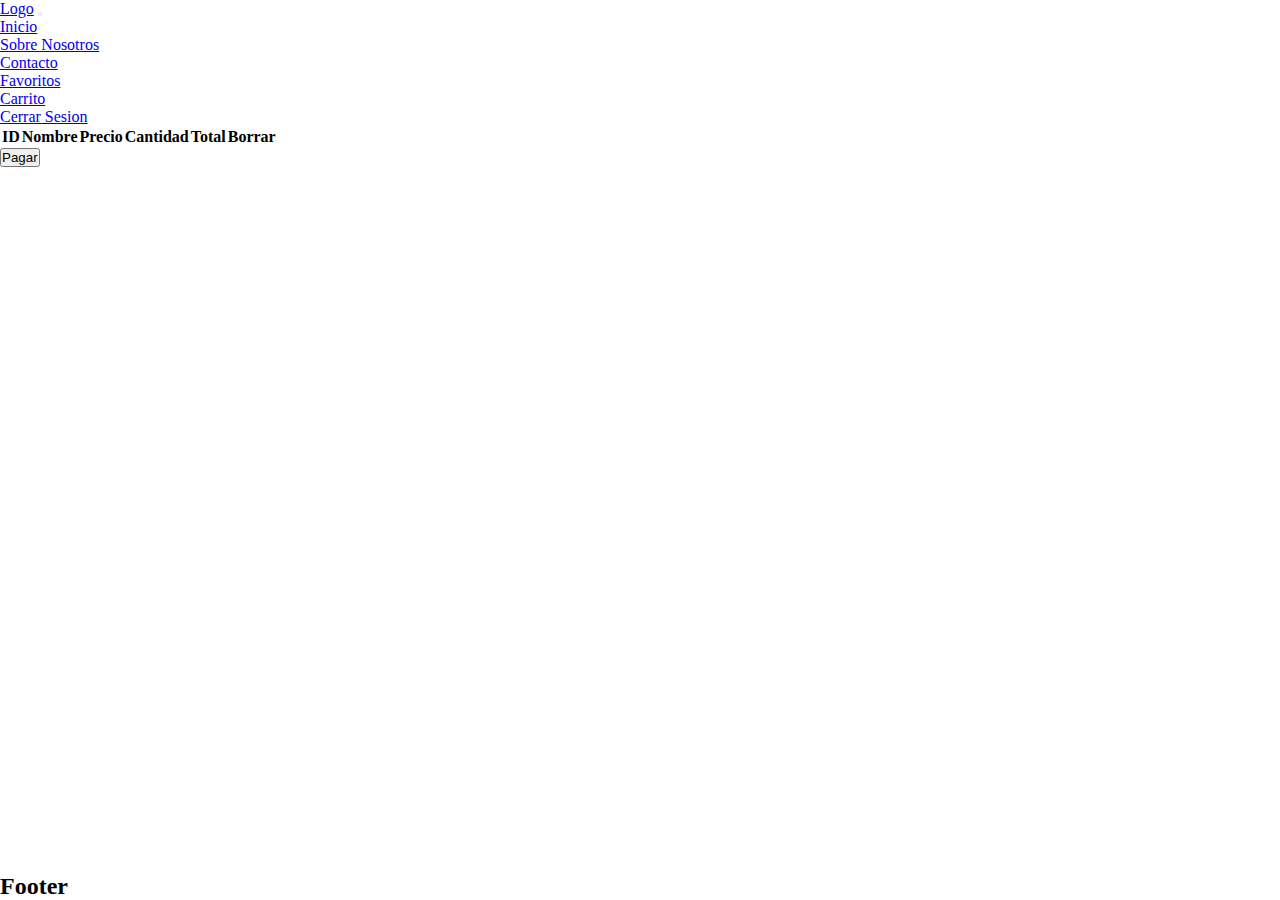
<file: html/cart.html>
<!DOCTYPE html>
<html lang="en">
  <head>
    <meta charset="UTF-8" />
    <meta name="viewport" content="width=device-width, initial-scale=1.0" />
    <link
      href="https://cdn.jsdelivr.net/npm/bootstrap@5.3.2/dist/css/bootstrap.min.css"
      rel="stylesheet"
      integrity="sha384-T3c6CoIi6uLrA9TneNEoa7RxnatzjcDSCmG1MXxSR1GAsXEV/Dwwykc2MPK8M2HN"
      crossorigin="anonymous"
    />
    <link rel="stylesheet" href="../css/styles.css" />
    <title>DOM</title>
    <script src="https://smtpjs.com/v3/smtp.js"></script>
  </head>
  <body>
    <header>
      <nav class="navbar navbar-expand-lg bg-success">
        <div class="container-fluid">
          <a class="navbar-brand" href="./user.html">Logo</a>
          <button
            class="navbar-toggler"
            type="button"
            data-bs-toggle="collapse"
            data-bs-target="#navbarSupportedContent"
            aria-controls="navbarSupportedContent"
            aria-expanded="false"
            aria-label="Toggle navigation"
          >
            <span class="navbar-toggler-icon"></span>
          </button>
          <div class="collapse navbar-collapse" id="navbarSupportedContent">
            <ul class="navbar-nav me-auto mb-2 mb-lg-0">
              <li class="nav-item">
                <a
                  class="nav-link active"
                  aria-current="page"
                  href="../html/user.html"
                  >Inicio</a
                >
              </li>
              <li class="nav-item">
                <a class="nav-link" href="#">Sobre Nosotros</a>
              </li>
              <li class="nav-item">
                <a class="nav-link" href="#">Contacto</a>
              </li>

              <li class="nav-item">
                <a class="nav-link" href="#">Favoritos</a>
              </li>

              <li class="nav-item">
                <a class="nav-link" href="#">Carrito</a>
              </li>
            </ul>

            <ul class="navbar-nav ms-auto mb-2 mb-lg-0">
              <li class="nav-item">
                <a class="nav-link" href="#" id="idLogout">Cerrar Sesion</a>
              </li>
            </ul>
          </div>
        </div>
      </nav>
    </header>

    <main>
      <table class="table">
        <thead>
          <tr>
            <th scope="col">ID</th>
            <th scope="col">Nombre</th>
            <th scope="col">Precio</th>
            <th scope="col">Cantidad</th>
            <th scope="col">Total</th>
            <th scope="col">Borrar</th>
          </tr>
        </thead>
        <tbody id="tBody"></tbody>
      </table>
      <button class="btn btn-primary" onclick="payProd()">Pagar</button>
    </main>

    <footer class="py-5 bg-success text-center">
      <h2>Footer</h2>
    </footer>

    <script
      src="https://cdn.jsdelivr.net/npm/bootstrap@5.3.2/dist/js/bootstrap.bundle.min.js"
      integrity="sha384-C6RzsynM9kWDrMNeT87bh95OGNyZPhcTNXj1NW7RuBCsyN/o0jlpcV8Qyq46cDfL"
      crossorigin="anonymous"
    ></script>

    <script src="../js/cart.js"></script>
    <script src="../js/user.js"></script>
  </body>
</html>
</file>
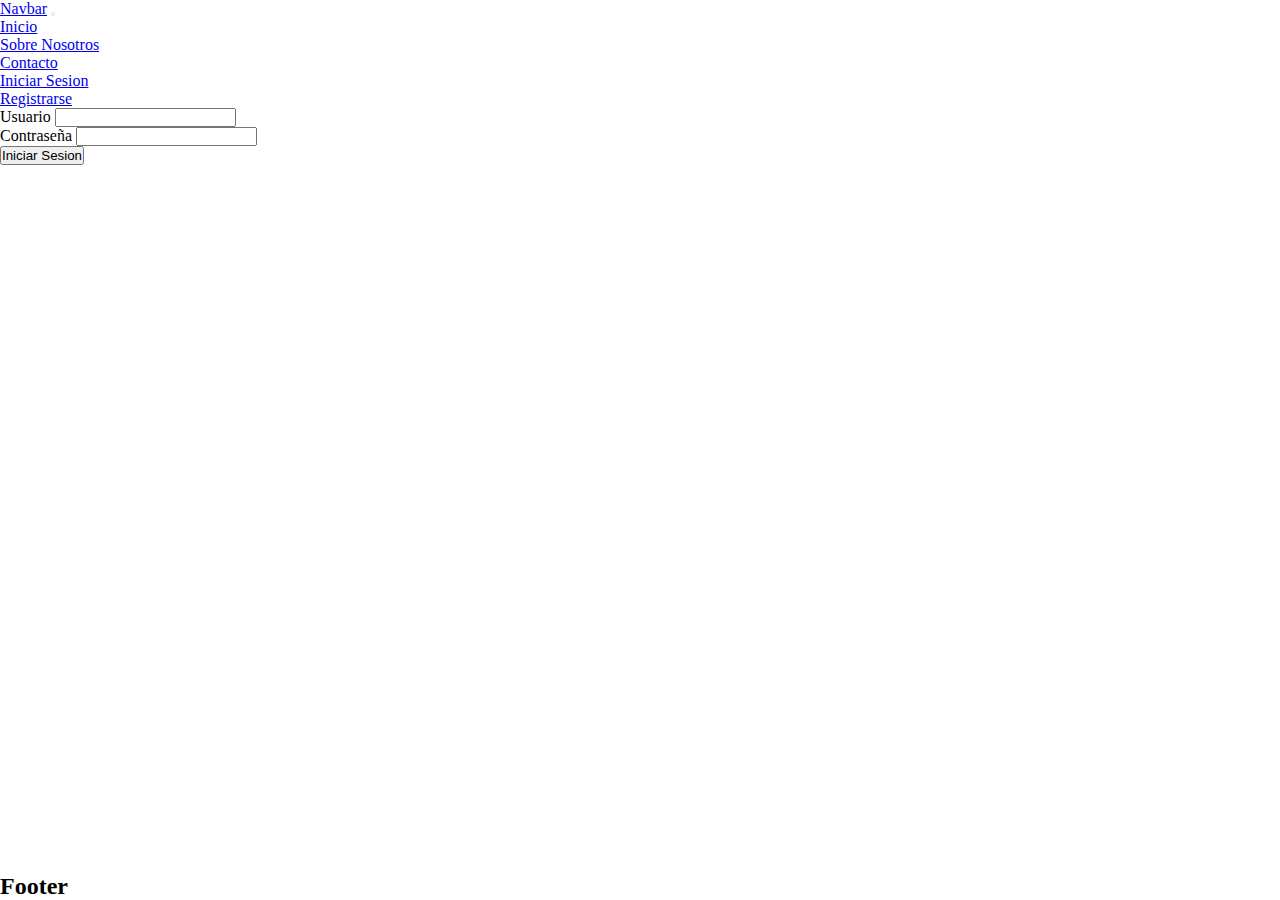
<file: html/iniciar-sesion.html>
<!DOCTYPE html>
<html lang="en">
  <head>
    <meta charset="UTF-8" />
    <meta name="viewport" content="width=device-width, initial-scale=1.0" />
    <link
      href="https://cdn.jsdelivr.net/npm/bootstrap@5.3.2/dist/css/bootstrap.min.css"
      rel="stylesheet"
      integrity="sha384-T3c6CoIi6uLrA9TneNEoa7RxnatzjcDSCmG1MXxSR1GAsXEV/Dwwykc2MPK8M2HN"
      crossorigin="anonymous"
    />
    <link rel="stylesheet" href="../css/styles.css" />
    <title>DOM</title>
  </head>
  <body>
    <header>
      <nav class="navbar navbar-expand-lg bg-success">
        <div class="container-fluid">
          <a class="navbar-brand" href="#">Navbar</a>
          <button
            class="navbar-toggler"
            type="button"
            data-bs-toggle="collapse"
            data-bs-target="#navbarSupportedContent"
            aria-controls="navbarSupportedContent"
            aria-expanded="false"
            aria-label="Toggle navigation"
          >
            <span class="navbar-toggler-icon"></span>
          </button>
          <div class="collapse navbar-collapse" id="navbarSupportedContent">
            <ul class="navbar-nav me-auto mb-2 mb-lg-0">
              <li class="nav-item">
                <a
                  class="nav-link active"
                  aria-current="page"
                  href="../index.html"
                  >Inicio</a
                >
              </li>
              <li class="nav-item">
                <a class="nav-link" href="#">Sobre Nosotros</a>
              </li>
              <li class="nav-item">
                <a class="nav-link" href="#">Contacto</a>
              </li>
            </ul>

            <ul class="navbar-nav ms-auto mb-2 mb-lg-0">
              <li class="nav-item">
                <a class="nav-link" href="./iniciar-sesion.html"
                  >Iniciar Sesion</a
                >
              </li>
              <li class="nav-item">
                <a class="nav-link" href="./registro.html">Registrarse</a>
              </li>
            </ul>
          </div>
        </div>
      </nav>
    </header>

    <main>
      <div class="d-flex justify-content-center my-5">
        <form>
          <div class="mb-3">
            <label for="exampleInputEmail1" class="form-label">Usuario</label>
            <input
              type="text"
              class="form-control"
              id="inputUser"
              aria-describedby="emailHelp"
              name="user"
            />
            <!--  <div id="emailHelp" class="form-text">
              We'll never share your email with anyone else.
            </div> -->
          </div>
          <div class="mb-3">
            <label for="exampleInputPassword1" class="form-label"
              >Contraseña</label
            >
            <input
              type="password"
              class="form-control"
              id="inputPass"
              name="pass"
            />
          </div>
          <button type="submit" class="btn btn-primary" id="buttonLog">
            Iniciar Sesion
          </button>
        </form>
      </div>
    </main>

    <footer class="py-5 bg-success text-center">
      <h2>Footer</h2>
    </footer>

    <script
      src="https://cdn.jsdelivr.net/npm/bootstrap@5.3.2/dist/js/bootstrap.bundle.min.js"
      integrity="sha384-C6RzsynM9kWDrMNeT87bh95OGNyZPhcTNXj1NW7RuBCsyN/o0jlpcV8Qyq46cDfL"
      crossorigin="anonymous"
    ></script>

    <script src="../js/login.js"></script>
  </body>
</html>
</file>
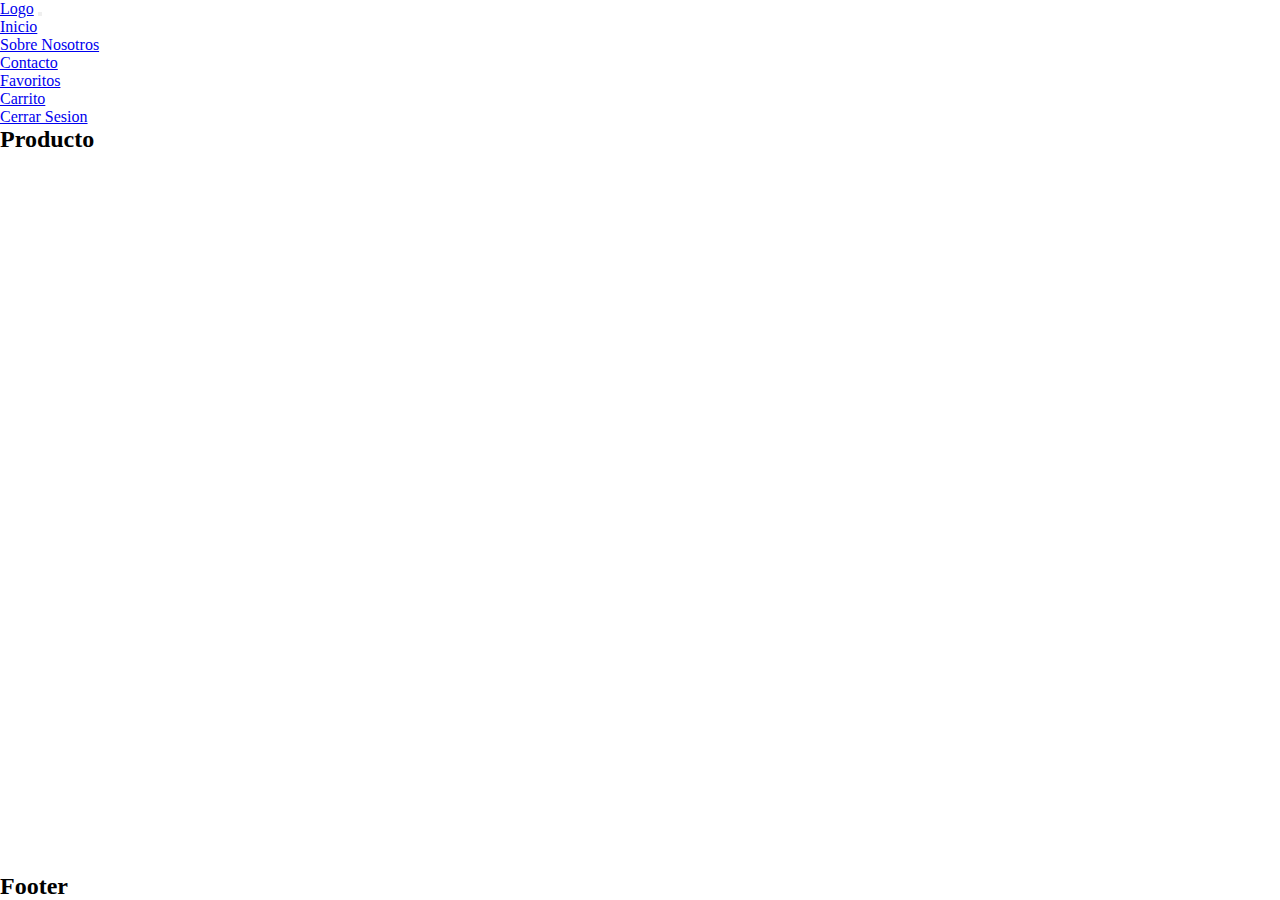
<file: html/product.html>
<!DOCTYPE html>
<html lang="en">
  <head>
    <meta charset="UTF-8" />
    <meta name="viewport" content="width=device-width, initial-scale=1.0" />
    <link
      href="https://cdn.jsdelivr.net/npm/bootstrap@5.3.2/dist/css/bootstrap.min.css"
      rel="stylesheet"
      integrity="sha384-T3c6CoIi6uLrA9TneNEoa7RxnatzjcDSCmG1MXxSR1GAsXEV/Dwwykc2MPK8M2HN"
      crossorigin="anonymous"
    />
    <link rel="stylesheet" href="../css/styles.css" />
    <title>DOM</title>
  </head>
  <body>
    <header>
      <nav class="navbar navbar-expand-lg bg-success">
        <div class="container-fluid">
          <a class="navbar-brand" href="./user.html">Logo</a>
          <button
            class="navbar-toggler"
            type="button"
            data-bs-toggle="collapse"
            data-bs-target="#navbarSupportedContent"
            aria-controls="navbarSupportedContent"
            aria-expanded="false"
            aria-label="Toggle navigation"
          >
            <span class="navbar-toggler-icon"></span>
          </button>
          <div class="collapse navbar-collapse" id="navbarSupportedContent">
            <ul class="navbar-nav me-auto mb-2 mb-lg-0">
              <li class="nav-item">
                <a
                  class="nav-link active"
                  aria-current="page"
                  href="../html/user.html"
                  >Inicio</a
                >
              </li>
              <li class="nav-item">
                <a class="nav-link" href="#">Sobre Nosotros</a>
              </li>
              <li class="nav-item">
                <a class="nav-link" href="#">Contacto</a>
              </li>

              <li class="nav-item">
                <a class="nav-link" href="./favorites.html">Favoritos</a>
              </li>

              <li class="nav-item">
                <a class="nav-link" href="./cart.html">Carrito</a>
              </li>
            </ul>

            <ul class="navbar-nav ms-auto mb-2 mb-lg-0">
              <li class="nav-item">
                <a class="nav-link" href="#" id="idLogout">Cerrar Sesion</a>
              </li>
            </ul>
          </div>
        </div>
      </nav>
    </header>

    <main>
      <h2>Producto</h2>
      <div class="container">
        <div class="row" id="cardsFakeStore"></div>
      </div>
    </main>

    <footer class="py-5 bg-success text-center">
      <h2>Footer</h2>
    </footer>

    <script
      src="https://cdn.jsdelivr.net/npm/bootstrap@5.3.2/dist/js/bootstrap.bundle.min.js"
      integrity="sha384-C6RzsynM9kWDrMNeT87bh95OGNyZPhcTNXj1NW7RuBCsyN/o0jlpcV8Qyq46cDfL"
      crossorigin="anonymous"
    ></script>

    <!-- <script src="../js/privateRoute.js"></script> -->
    <script src="../js/user.js"></script>
    <script src="../js/product.js"></script>
  </body>
</html>
</file>
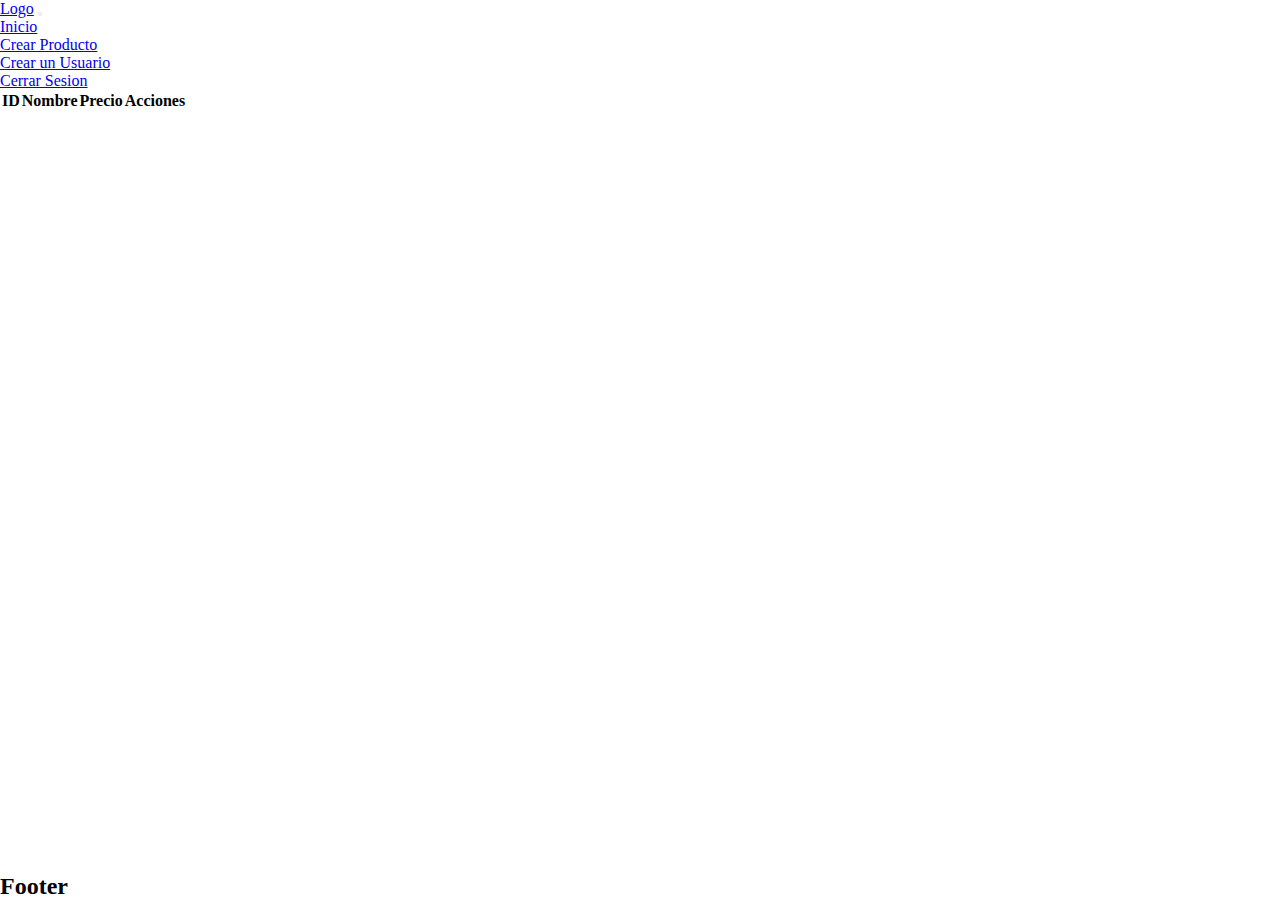
<file: html/productsAdmin.html>
<!DOCTYPE html>
<html lang="en">
  <head>
    <meta charset="UTF-8" />
    <meta name="viewport" content="width=device-width, initial-scale=1.0" />
    <link
      href="https://cdn.jsdelivr.net/npm/bootstrap@5.3.2/dist/css/bootstrap.min.css"
      rel="stylesheet"
      integrity="sha384-T3c6CoIi6uLrA9TneNEoa7RxnatzjcDSCmG1MXxSR1GAsXEV/Dwwykc2MPK8M2HN"
      crossorigin="anonymous"
    />
    <link rel="stylesheet" href="../css/styles.css" />
    <title>DOM</title>
  </head>
  <body>
    <header>
      <nav class="navbar navbar-expand-lg bg-success">
        <div class="container-fluid">
          <a class="navbar-brand" href="./admin.html">Logo</a>
          <button
            class="navbar-toggler"
            type="button"
            data-bs-toggle="collapse"
            data-bs-target="#navbarSupportedContent"
            aria-controls="navbarSupportedContent"
            aria-expanded="false"
            aria-label="Toggle navigation"
          >
            <span class="navbar-toggler-icon"></span>
          </button>
          <div class="collapse navbar-collapse" id="navbarSupportedContent">
            <ul class="navbar-nav me-auto mb-2 mb-lg-0">
              <li class="nav-item">
                <a
                  class="nav-link active"
                  aria-current="page"
                  href="../html/admin.html"
                  >Inicio</a
                >
              </li>
              <li class="nav-item">
                <a class="nav-link" href="./productsAdmin.html"
                  >Crear Producto</a
                >
              </li>
              <li class="nav-item">
                <a class="nav-link" href="./usersAdmin.html"
                  >Crear un Usuario</a
                >
              </li>
            </ul>

            <ul class="navbar-nav ms-auto mb-2 mb-lg-0">
              <li class="nav-item">
                <a class="nav-link" href="#" id="idLogout">Cerrar Sesion</a>
              </li>
            </ul>
          </div>
        </div>
      </nav>
    </header>

    <main>
      <table class="table">
        <thead>
          <tr>
            <th scope="col">ID</th>
            <th scope="col">Nombre</th>
            <th scope="col">Precio</th>
            <th scope="col">Acciones</th>
          </tr>
        </thead>
        <tbody id="tBody"></tbody>
      </table>
    </main>

    <footer class="py-5 bg-success text-center">
      <h2>Footer</h2>
    </footer>

    <script
      src="https://cdn.jsdelivr.net/npm/bootstrap@5.3.2/dist/js/bootstrap.bundle.min.js"
      integrity="sha384-C6RzsynM9kWDrMNeT87bh95OGNyZPhcTNXj1NW7RuBCsyN/o0jlpcV8Qyq46cDfL"
      crossorigin="anonymous"
    ></script>

    <script src="../js/productAdmin.js"></script>
    <script src="../js/admin.js"></script>
  </body>
</html>
</file>
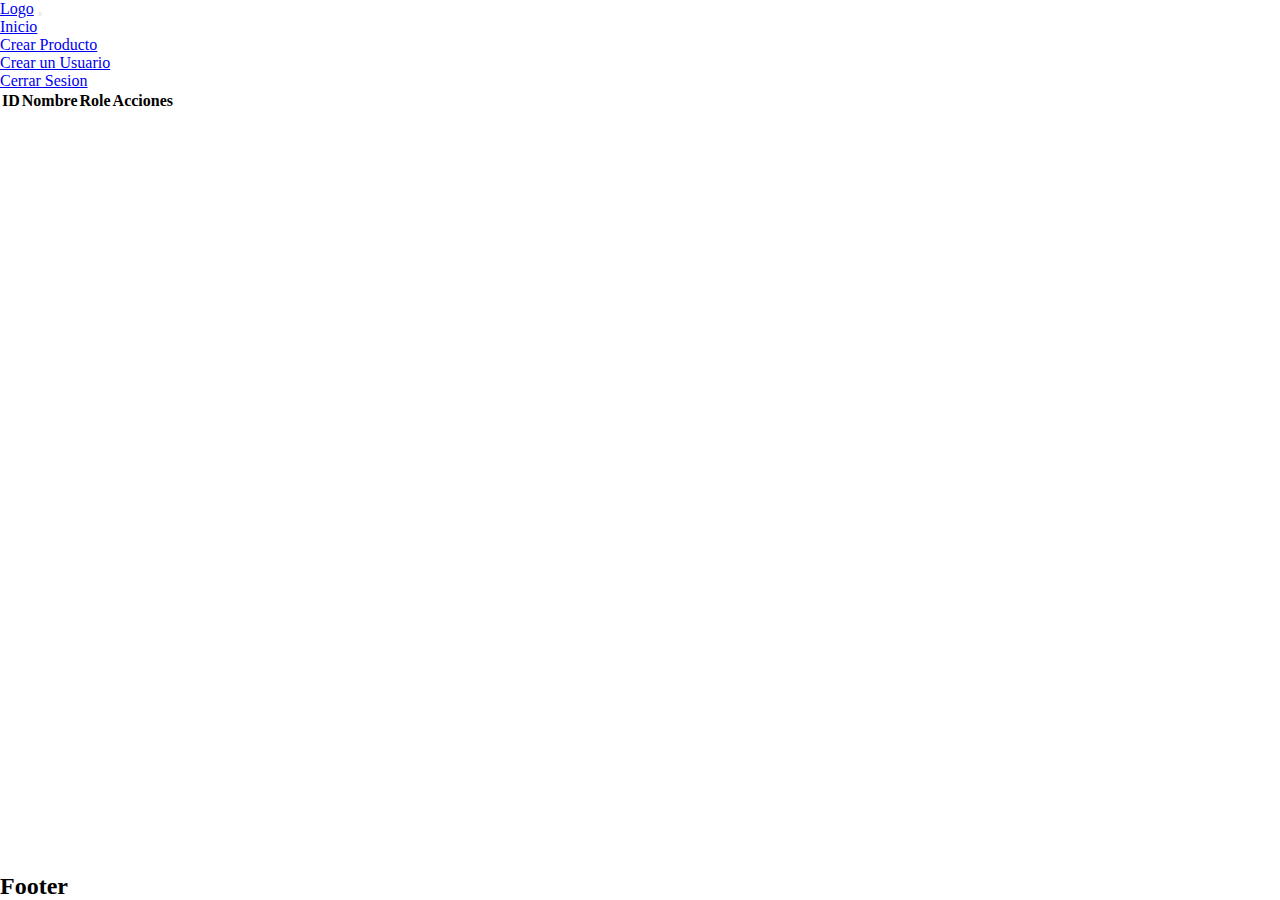
<file: html/usersAdmin.html>
<!DOCTYPE html>
<html lang="en">
  <head>
    <meta charset="UTF-8" />
    <meta name="viewport" content="width=device-width, initial-scale=1.0" />
    <link
      href="https://cdn.jsdelivr.net/npm/bootstrap@5.3.2/dist/css/bootstrap.min.css"
      rel="stylesheet"
      integrity="sha384-T3c6CoIi6uLrA9TneNEoa7RxnatzjcDSCmG1MXxSR1GAsXEV/Dwwykc2MPK8M2HN"
      crossorigin="anonymous"
    />
    <link rel="stylesheet" href="../css/styles.css" />
    <title>DOM</title>
  </head>
  <body>
    <header>
      <nav class="navbar navbar-expand-lg bg-success">
        <div class="container-fluid">
          <a class="navbar-brand" href="./admin.html">Logo</a>
          <button
            class="navbar-toggler"
            type="button"
            data-bs-toggle="collapse"
            data-bs-target="#navbarSupportedContent"
            aria-controls="navbarSupportedContent"
            aria-expanded="false"
            aria-label="Toggle navigation"
          >
            <span class="navbar-toggler-icon"></span>
          </button>
          <div class="collapse navbar-collapse" id="navbarSupportedContent">
            <ul class="navbar-nav me-auto mb-2 mb-lg-0">
              <li class="nav-item">
                <a
                  class="nav-link active"
                  aria-current="page"
                  href="../html/admin.html"
                  >Inicio</a
                >
              </li>
              <li class="nav-item">
                <a class="nav-link" href="./productsAdmin.html"
                  >Crear Producto</a
                >
              </li>
              <li class="nav-item">
                <a class="nav-link" href="./usersAdmin.html"
                  >Crear un Usuario</a
                >
              </li>
            </ul>

            <ul class="navbar-nav ms-auto mb-2 mb-lg-0">
              <li class="nav-item">
                <a class="nav-link" href="#" id="idLogout">Cerrar Sesion</a>
              </li>
            </ul>
          </div>
        </div>
      </nav>
    </header>

    <main>
      <table class="table">
        <thead>
          <tr>
            <th scope="col">ID</th>
            <th scope="col">Nombre</th>
            <th scope="col">Role</th>
            <th scope="col">Acciones</th>
          </tr>
        </thead>
        <tbody id="tBody"></tbody>
      </table>
    </main>

    <footer class="py-5 bg-success text-center">
      <h2>Footer</h2>
    </footer>

    <script
      src="https://cdn.jsdelivr.net/npm/bootstrap@5.3.2/dist/js/bootstrap.bundle.min.js"
      integrity="sha384-C6RzsynM9kWDrMNeT87bh95OGNyZPhcTNXj1NW7RuBCsyN/o0jlpcV8Qyq46cDfL"
      crossorigin="anonymous"
    ></script>

    <script src="../js/usersAdmin.js"></script>
  </body>
</html>
</file>
<file: css/styles.css>
*{
    margin: 0;
    padding: 0;
}

body{
    display: flex;
    flex-direction: column;
    min-height: 100vh;
}

footer{
    margin-top: auto    ;
}

.class-img-principal{
    width: 100%;
    height: 90vh;
    object-fit: cover;
}
.class-img{
    height: 50vh;
    object-fit: cover;
}

.card-p-ellipse{
    white-space: nowrap; 
    overflow: hidden;
    text-overflow: ellipsis; 
}

.card-title-ellipse{
    white-space: nowrap; 
    overflow: hidden;
    text-overflow: ellipsis; 
}
</file>
